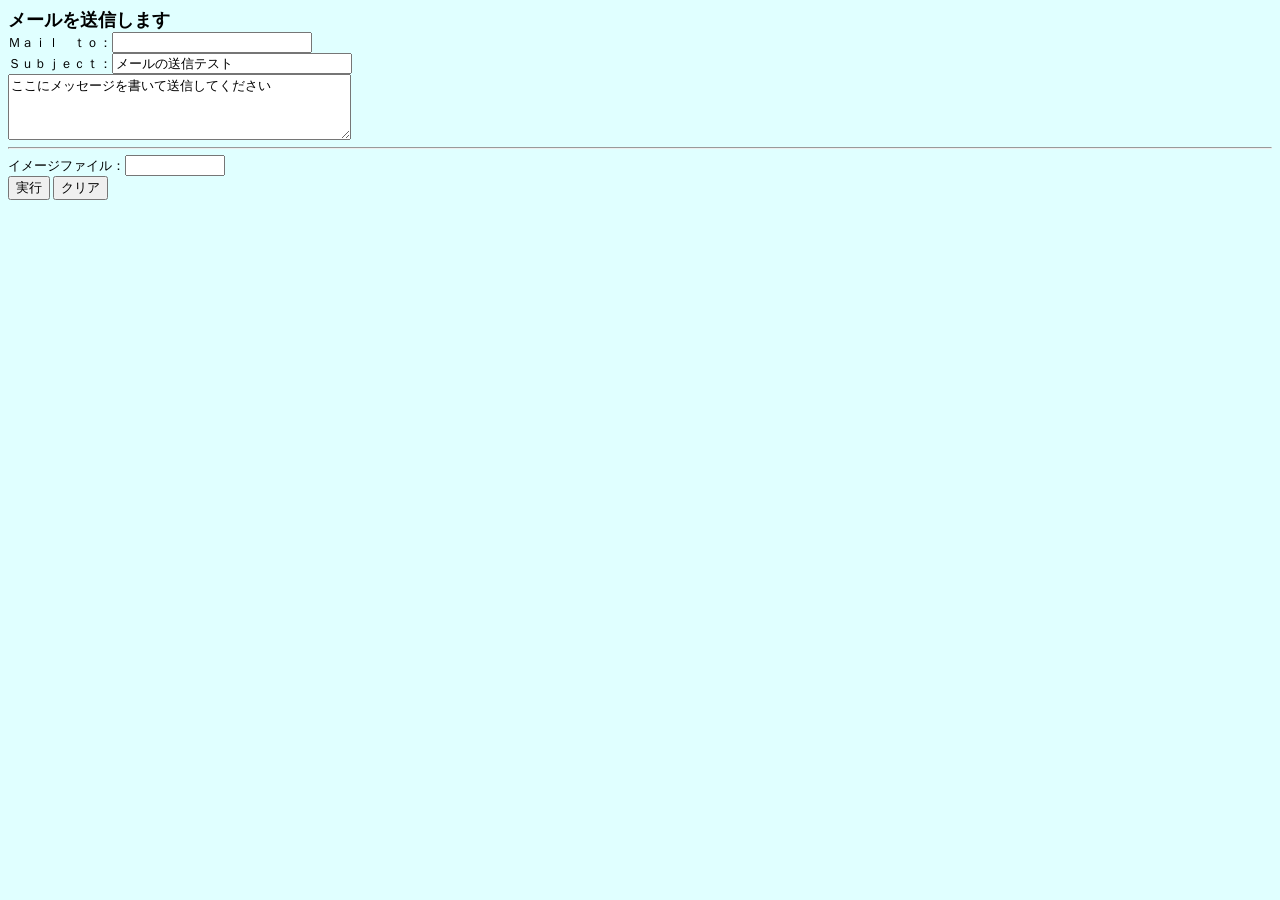
<file: lubuntu/www/remote-hand/mail.html>
<HTML>
<HEAD>
<META http-equiv="Content-Type" content="text/HTML; charset=UTF-8">
<META NAME="Auther" content="yamauchi.isamu">
<META NAME="Copyright" content="pepolinux.local">
<META NAME="Build" content="2015.3.16">
<META NAME="reply-to" content="pepo1@pepolinux.local">
<script type="text/javascript">
function mail_ck(str) {
/* mailアドレスチェック */
  var ck_pattern = /[!#-9A-~]+@+[0-9A-Za-z.-]+.+[^.]$/;
  if( ! str.match(ck_pattern)) {
    alert(str + "←" + "メールアドレスに誤りがあります。");
    return -1;
  }
  return 1;
}
function num_alpha_ck(str) {
/* 半角英数字チェック */
  if( str.match( /[^A-Za-z0-9\s.\-_]/ ) ) {
    alert(str + "←" + "半角英数字でのみ入力してください。");
    return -1;
  }
  return 1;
}

function msg_ck(str) {
/* メッセージ長さチェック */
  var ck_size = str.length
  if( ck_size > 255 ) {
    alert("メッセージサイズオーバーです");
    return -1;
  }
  return 1;
}

function sendmail_ck() {
  var check = 0;
  var error_ct = 0;
  var ck_str = "";
  ck_str = document.menu.mail_to.value;
  if ( ck_str != "" ) {
    check++;
    if ( mail_ck(ck_str) == -1 ) {
      error_ct++;
    }
  }
  ck_str =  document.menu.msg.value;
  if ( ck_str != "" ) {
    check++;
    if ( msg_ck(ck_str) == -1 ) {
      error_ct++;
    }
  }
  ck_str =  document.menu.subject.value;
  if ( ck_str != "") {
    check++;
  }
  ck_str =  document.menu.image_file;
  if ( ck_str != "") check++;
  if( error_ct == 0 && check == 3 || check == 4) {
    document.menu.submit(ck_str);
  }
  if ( check < 3) {
    alert("入力されていない項目があります")
  }
  return false;
}

function keypress() {
/*  Enter キー無効 */
    if(window.event.keyCode == 13){ 
        return false; 
    }   
    return true;   
}   
window.document.onkeydown= keypress;

</script>
<TITLE>メール送信</TITLE>
</HEAD>
<BODY BGCOLOR="#E0FFFF">
<!--Remote-Hand-->
<DT><FONT SIZE="+1"><B>メールを送信します</B></FONT></DT>
<FORM name="menu" ACTION="/remote-hand/pepomail_send.cgi" METHOD="GET">
<FONT SIZE="-1">Ｍａｉｌ　ｔｏ：<INPUT TYPE="text" style="width:200px;text-align:left;" VALUE="" NAME="mail_to">
<BR>
<FONT SIZE="-1">Ｓｕｂｊｅｃｔ：<INPUT TYPE="text" style="width:240px;text-align:left;" VALUE="メールの送信テスト" NAME="subject">
<BR>
<textarea NAME="msg" rows="4" cols="40" >ここにメッセージを書いて送信してください</textarea><BR>
<HR>
<FONT SIZE="-1">イメージファイル：<INPUT TYPE="text" style="width:100px;text-align:left;" VALUE="" NAME="image_file">
<BR>

<INPUT style="text-align:center" TYPE="button" VALUE="実行" onClick="return sendmail_ck()" ;>
<INPUT style="text-align:center" TYPE="reset" VALUE="クリア">
</FORM>
</BODY>
</HTML>
</file>
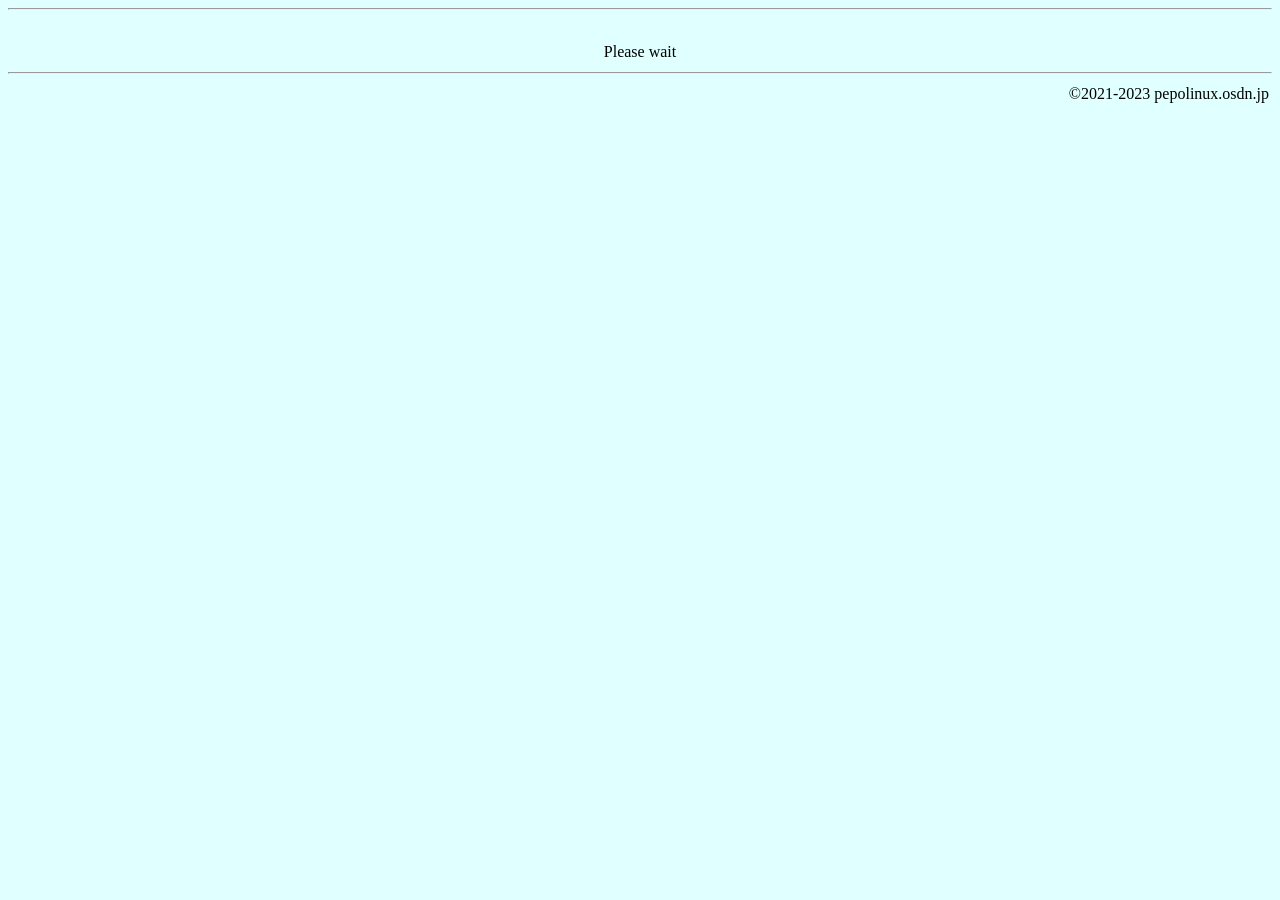
<file: lubuntu/www/remote-hand/please_wait.html>
<HTML>
<HEAD>
<META http-equiv="Content-Type" content="text/HTML; charset=utf-8">
<META NAME="Auther" content="yamauchi.isamu">
<META NAME="Copyright" content="pepolinux.osdn.jp">
<META NAME="Build" content="20201205">
<META NAME="reply-to" content="izamu@pepolinux.osdn.jp">
<TITLE>Please wait</TITLE>
<script type="text/javascript">
function blink() {
  for (var i = 0; i < document.all.length; i++) {
    obj = document.all(i);
    if (obj.className == "blink") {
      if (obj.style.visibility == "visible") {
        obj.style.visibility = "hidden";
      }
      else {
        obj.style.visibility = "visible";
      }
    }
  }
  setTimeout("blink()",1000);
}
</script>
</HEAD>
<BODY onload="blink()" BGCOLOR="#E0FFFF">
<HR>
<TABLE ALIGN=CENTER BGCOLOR="#E0FFFF" BORDER=0 CELLPADING=6 CELLSPACING=2>
<TR ALIGN=CENTER class="blink"><TD>Server processing</TD></TR>
<TR ALIGN=CENTER><TD>Please wait</TD></TR>
</TABLE>
<HR>
<TABLE ALIGN=RIGHT><TR><TD>&copy;2021-2023 pepolinux.osdn.jp</TD></TR></TABLE>
</BODY>
</HTML>
</file>
